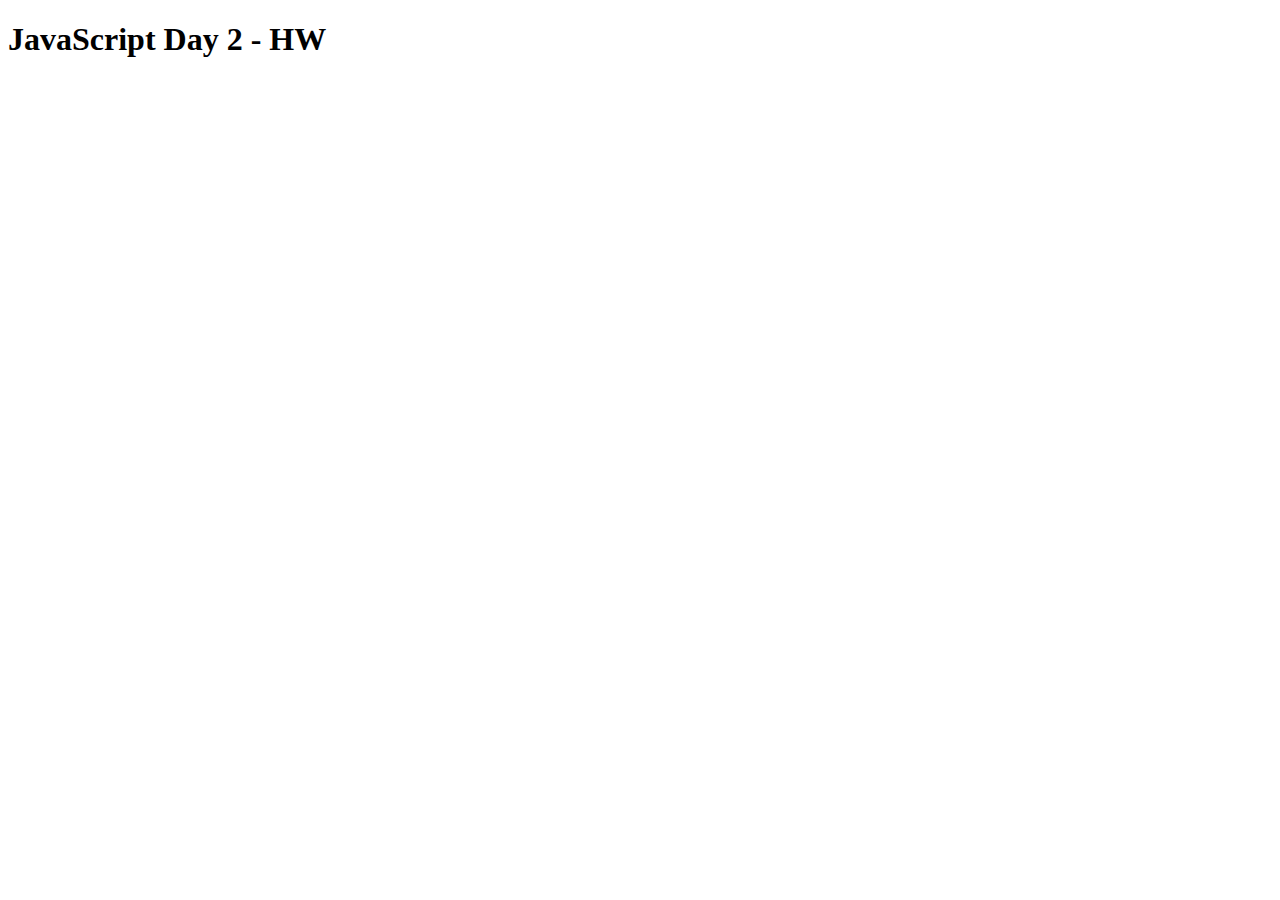
<file: JS-day2-HW/index.html>
<!DOCTYPE html>
<html lang="en">
<head>
    <meta charset="UTF-8">
    <meta name="viewport" content="width=device-width, initial-scale=1.0">
    <title>JavaScript Day2</title>
    <script src="homework2.js"></script>
</head> 
<body>
    <h1>JavaScript Day 2 - HW</h1>
    
</body>
</html>
</file>
